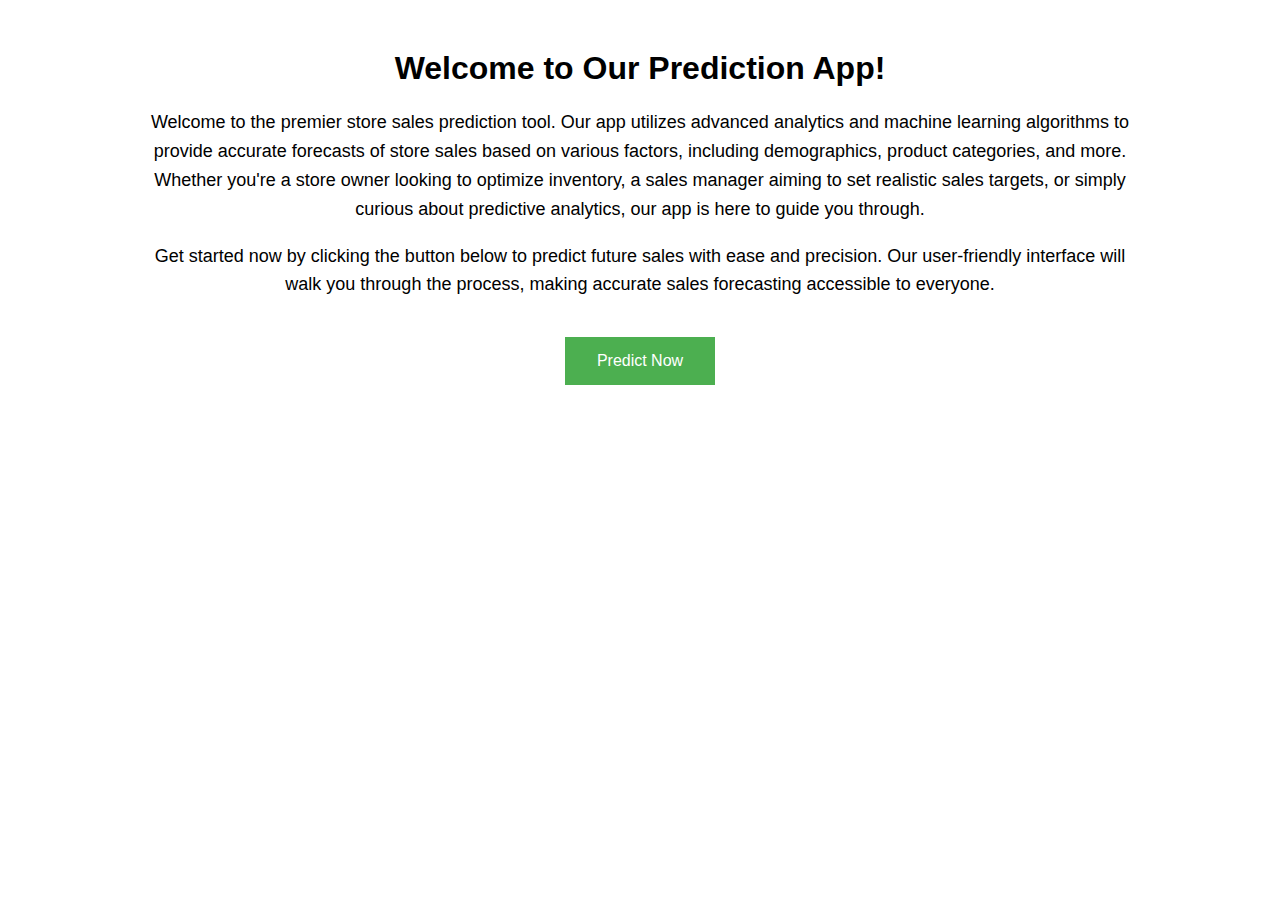
<file: BlackFriday/templates/index.html>
<!DOCTYPE html>
<html lang="en">
<head>
    <meta charset="UTF-8">
    <meta name="viewport" content="width=device-width, initial-scale=1.0">
    <title>Welcome</title>
    <style>
        body {
            font-family: Arial, sans-serif;
            text-align: center;
            margin-top: 50px;
        }
        .intro {
            margin: 0 auto;
            width: 80%;
            font-size: 18px;
            line-height: 1.6;
        }
        .button {
            background-color: #4CAF50; /* Green */
            border: none;
            color: white;
            padding: 15px 32px;
            text-align: center;
            text-decoration: none;
            display: inline-block;
            font-size: 16px;
            margin: 20px auto;
            cursor: pointer;
            -webkit-transition-duration: 0.4s; /* Safari */
            transition-duration: 0.4s;
        }
        .button:hover {
            background-color: #45a049;
        }
    </style>
</head>
<body>

    <h1>Welcome to Our Prediction App!</h1>
    <div class="intro">
        <p>Welcome to the premier store sales prediction tool. Our app utilizes advanced analytics and machine learning algorithms to provide accurate forecasts of store sales based on various factors, including demographics, product categories, and more. Whether you're a store owner looking to optimize inventory, a sales manager aiming to set realistic sales targets, or simply curious about predictive analytics, our app is here to guide you through.</p>
        
        <p>Get started now by clicking the button below to predict future sales with ease and precision. Our user-friendly interface will walk you through the process, making accurate sales forecasting accessible to everyone.</p>
    </div>
    <a href="/predictdata" class="button">Predict Now</a>

</body>
</html>
</file>
